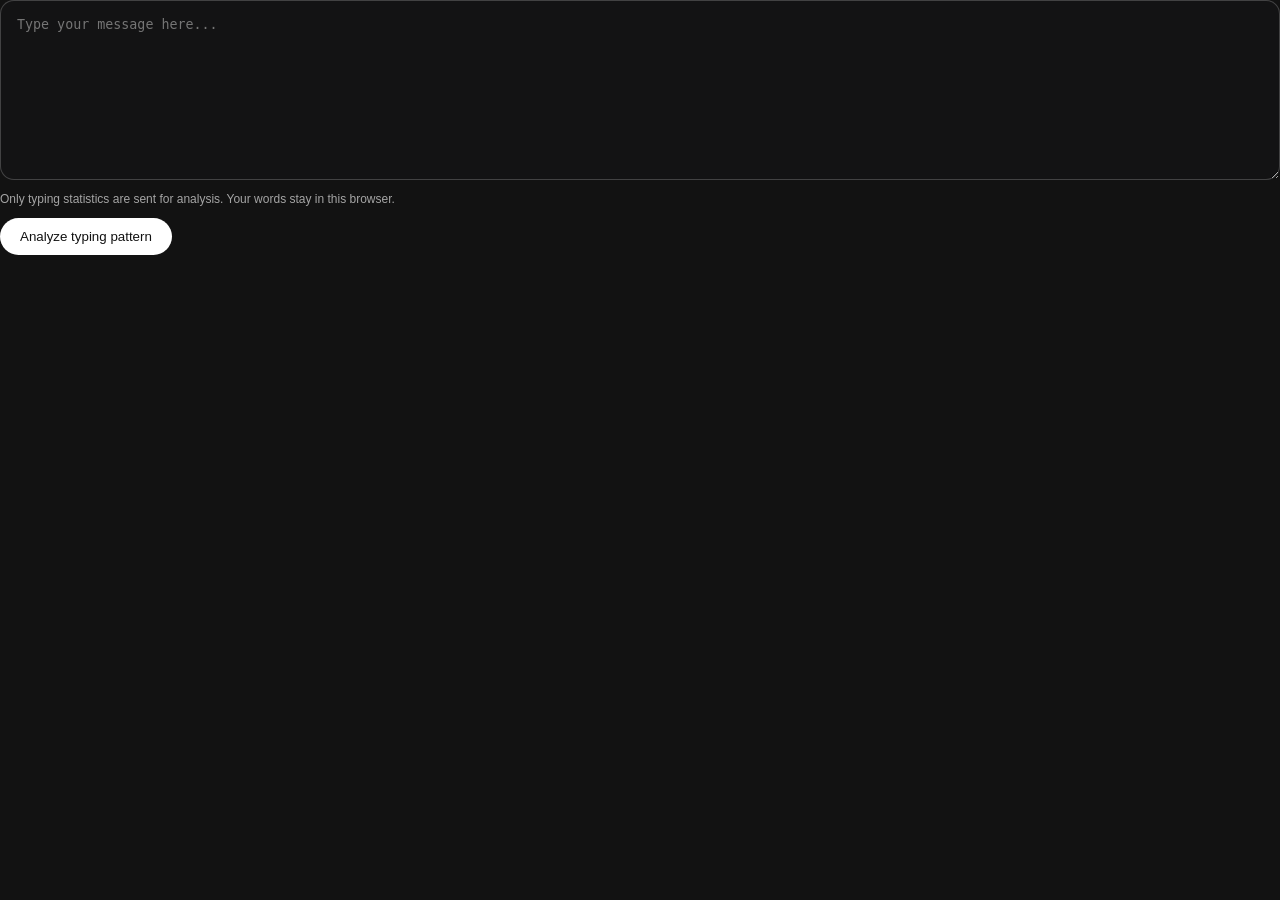
<file: typing_metrics_component/index.html>
<!doctype html>
<html lang="en">
<head>
  <meta charset="utf-8">
  <style>
    :root { color-scheme: dark; font-family: Inter, Segoe UI, sans-serif; }
    body { margin: 0; background: transparent; color: #fff; }
    .wrap { display: grid; gap: 12px; width: 100%; }
    textarea { width: 100%; min-height: 180px; box-sizing: border-box; resize: vertical; padding: 16px; border: 1px solid rgba(255,255,255,.2); border-radius: 14px; background: rgba(20,20,22,.8); color: #fff; font: 15px/1.55 inherit; outline: none; }
    textarea:focus { border-color: #21d4c2; box-shadow: 0 0 0 3px rgba(33,212,194,.14); }
    button { justify-self: start; border: 0; border-radius: 999px; padding: 11px 20px; background: #fff; color: #111; font: 600 14px inherit; cursor: pointer; }
    button:hover { background: #21d4c2; }
    .privacy { color: rgba(255,255,255,.62); font-size: 12px; }
    @media (max-width: 480px) {
      .wrap { gap: 10px; }
      textarea { min-height: 150px; padding: 13px; font-size: 16px; }
      .privacy { line-height: 1.45; }
      button { width: 100%; padding: 12px 16px; }
    }
  </style>
</head>
<body>
  <div class="wrap">
    <textarea id="typing-input" placeholder="Type your message here..."></textarea>
    <div class="privacy">Only typing statistics are sent for analysis. Your words stay in this browser.</div>
    <button id="analyze" type="button">Analyze typing pattern</button>
  </div>
  <script>
    const input = document.getElementById('typing-input');
    const button = document.getElementById('analyze');
    let startedAt = null;
    let lastKeyAt = null;
    let intervals = [];
    let keyCount = 0;
    let backspaces = 0;
    let corrections = 0;
    let pauses = 0;

    function sendMessage(type, value) {
      window.parent.postMessage({ isStreamlitMessage: true, type, ...value }, '*');
    }

    function setFrameHeight() {
      sendMessage('streamlit:setFrameHeight', { height: document.body.scrollHeight });
    }

    sendMessage('streamlit:componentReady', { apiVersion: 1 });
    setFrameHeight();
    window.addEventListener('resize', setFrameHeight);

    input.addEventListener('keydown', (event) => {
      const now = performance.now();
      if (startedAt === null) startedAt = now;
      if (lastKeyAt !== null) {
        const delay = now - lastKeyAt;
        intervals.push(delay);
        if (delay > 1500) pauses += 1;
      }
      lastKeyAt = now;
      keyCount += 1;
      if (event.key === 'Backspace' || event.key === 'Delete') {
        backspaces += 1;
        corrections += 1;
      }
    });

    button.addEventListener('click', () => {
      const elapsedMs = startedAt === null ? 0 : Math.max(performance.now() - startedAt, 1);
      const activeIntervals = intervals.filter((value) => value > 0 && value < 10000);
      const meanDelayMs = activeIntervals.length
        ? activeIntervals.reduce((sum, value) => sum + value, 0) / activeIntervals.length
        : 0;
      const variance = activeIntervals.length
        ? activeIntervals.reduce((sum, value) => sum + Math.pow(value - meanDelayMs, 2), 0) / activeIntervals.length
        : 0;
      const characters = input.value.length;
      const words = input.value.trim() ? input.value.trim().split(/\s+/).length : 0;
      const minutes = elapsedMs / 60000;
      sendMessage('streamlit:setComponentValue', {
        value: {
          characters,
          words,
          key_count: keyCount,
          duration_ms: Math.round(elapsedMs),
          typing_speed_wpm: Number((words / Math.max(minutes, 1 / 60000)).toFixed(2)),
          mean_inter_key_delay_ms: Math.round(meanDelayMs),
          delay_variability_ms: Math.round(Math.sqrt(variance)),
          backspaces,
          corrections,
          pauses,
          submitted: true
        }
      });
    });
  </script>
</body>
</html>
</file>
